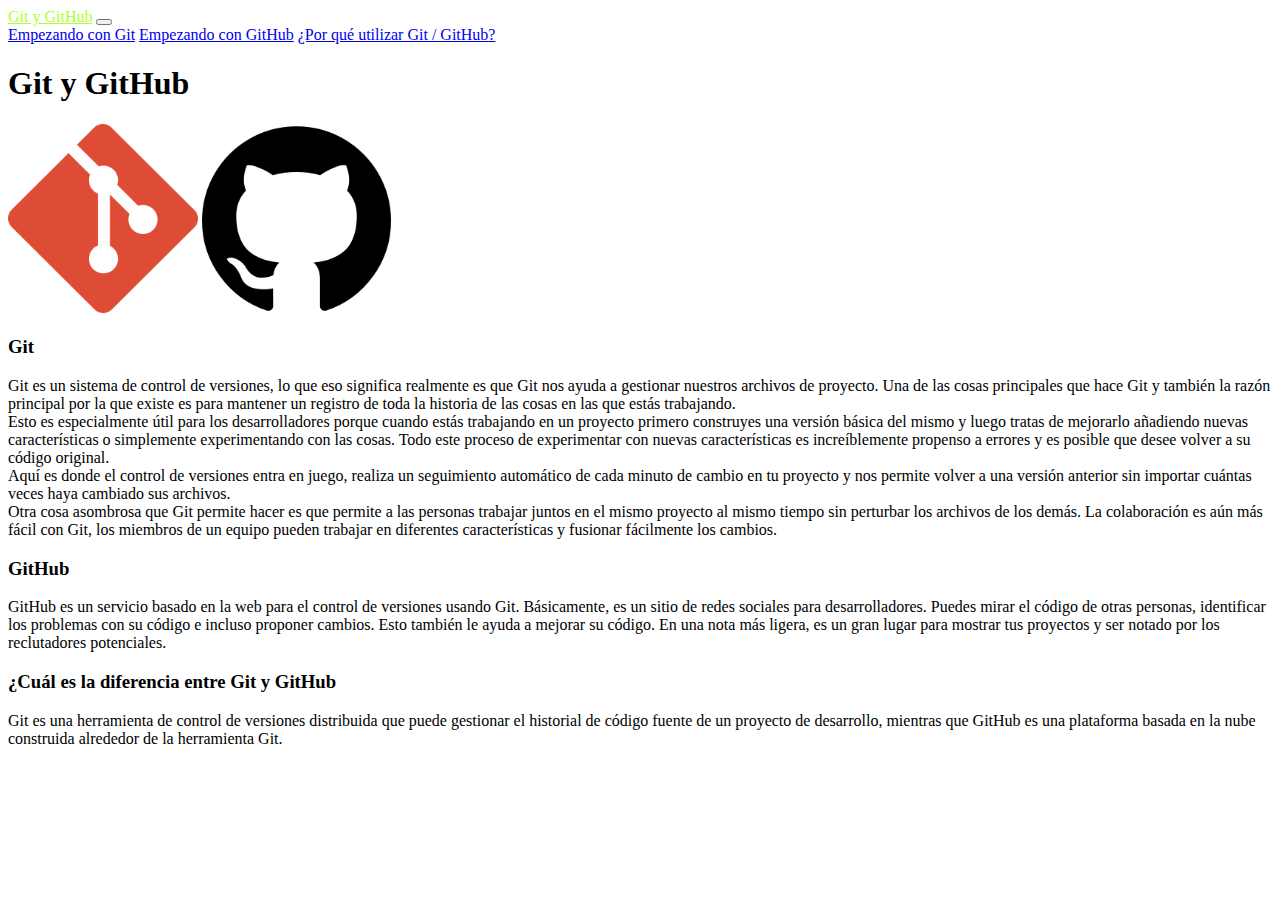
<file: index.html>
<!DOCTYPE html>
<html lang="en">
<head>
    <meta charset="UTF-8">
    <meta http-equiv="X-UA-Compatible" content="IE=edge">
    <meta name="viewport" content="width=device-width, initial-scale=1.0">
    <title>Document</title>
    <link rel="stylesheet" href="css/estilos.css">
    <link href="https://cdn.jsdelivr.net/npm/bootstrap@5.1.3/dist/css/bootstrap.min.css" rel="stylesheet" integrity="sha384-1BmE4kWBq78iYhFldvKuhfTAU6auU8tT94WrHftjDbrCEXSU1oBoqyl2QvZ6jIW3" crossorigin="anonymous">
</head>
<body>

    <!--MENÚ DE NAVEGACIÓN-->
    <nav class="navbar navbar-expand-lg navbar-dark bg-secondary">
        <div class="container-fluid">
            <a class="navbar-brand" id="active" href="">Git y GitHub</a>
            <button class="navbar-toggler" type="button" data-bs-toggle="collapse" data-bs-target="#navbarNavAltMarkup" aria-controls="navbarNavAltMarkup" aria-expanded="false" aria-label="Toggle navigation">
                <span class="navbar-toggler-icon"></span>
            </button>
            <div class="collapse navbar-collapse" id="navbarNavAltMarkup">
                <div class="navbar-nav" id="divEnlaces">
                    <a class="nav-link" href="subpaginas/pagina1.html">Empezando con Git</a>
                    <a class="nav-link" href="subpaginas/pagina2.html">Empezando con GitHub</a>
                    <a class="nav-link" href="subpaginas/pagina3.html">¿Por qué utilizar Git / GitHub?</a>
                </div>
            </div>
        </div>
    </nav>
    <!--TERMINA MENÚ DE NAVEGACIÓN-->

    <!--CONTENIDO DE PÁGINA-->
    <div class="container border">
        <h1 class="text-center">Git y GitHub</h1>
        <p class="text-center">
            <img src="img/logo git.png" width="15%" alt="">
            <img src="img/logo gitHub.png" width="15%" alt="">
        </p>
        <h3 class="text-center">Git</h3>
        <p class="lead">
            Git es un sistema de control de versiones, lo que eso significa realmente es que Git nos ayuda a gestionar nuestros archivos de
            proyecto. Una de las cosas principales que hace Git y también la razón principal por la que existe es para mantener un registro de
            toda la historia de las cosas en las que estás trabajando. <br> Esto es especialmente útil para los desarrolladores porque cuando estás
            trabajando en un proyecto primero construyes una versión básica del mismo y luego tratas de mejorarlo añadiendo nuevas características o
            simplemente experimentando con las cosas. Todo este proceso de experimentar con nuevas características es increíblemente propenso a
            errores y es posible que desee volver a su código original. <br> Aquí es donde el control de versiones entra en juego, realiza un
            seguimiento automático de cada minuto de cambio en tu proyecto y nos permite volver a una versión anterior sin importar cuántas veces
            haya cambiado sus archivos. <br> Otra cosa asombrosa que Git permite hacer es que permite a las personas trabajar juntos en el mismo
            proyecto al mismo tiempo sin perturbar los archivos de los demás. La colaboración es aún más fácil con Git, los miembros de un equipo
            pueden trabajar en diferentes características y fusionar fácilmente los cambios.
        </p>
        <h3 class="text-center">GitHub</h3>
        <p class="lead">
            GitHub es un servicio basado en la web para el control de versiones usando Git. Básicamente, es un sitio de redes sociales para
            desarrolladores. Puedes mirar el código de otras personas, identificar los problemas con su código e incluso proponer cambios.
            Esto también le ayuda a mejorar su código. En una nota más ligera, es un gran lugar para mostrar tus proyectos y ser notado por los
            reclutadores potenciales.
        </p>
        <h3 class="text-center">¿Cuál es la diferencia entre Git y GitHub</h3>
        <p class="lead text-center">
            Git es una herramienta de control de versiones distribuida que puede gestionar el historial de código fuente de un proyecto de desarrollo,
            mientras que GitHub es una plataforma basada en la nube construida alrededor de la herramienta Git.
        </p>
    </div>
    <!--TERMINA CONTENIDO DE PÁGINA-->

    <script src="https://cdn.jsdelivr.net/npm/bootstrap@5.1.3/dist/js/bootstrap.bundle.min.js" integrity="sha384-ka7Sk0Gln4gmtz2MlQnikT1wXgYsOg+OMhuP+IlRH9sENBO0LRn5q+8nbTov4+1p" crossorigin="anonymous"></script>
</body>
</html>
</file>
<file: css/estilos.css>
#active {
    color: greenyellow;
}

.alerta {
    display: none;
}
</file>
